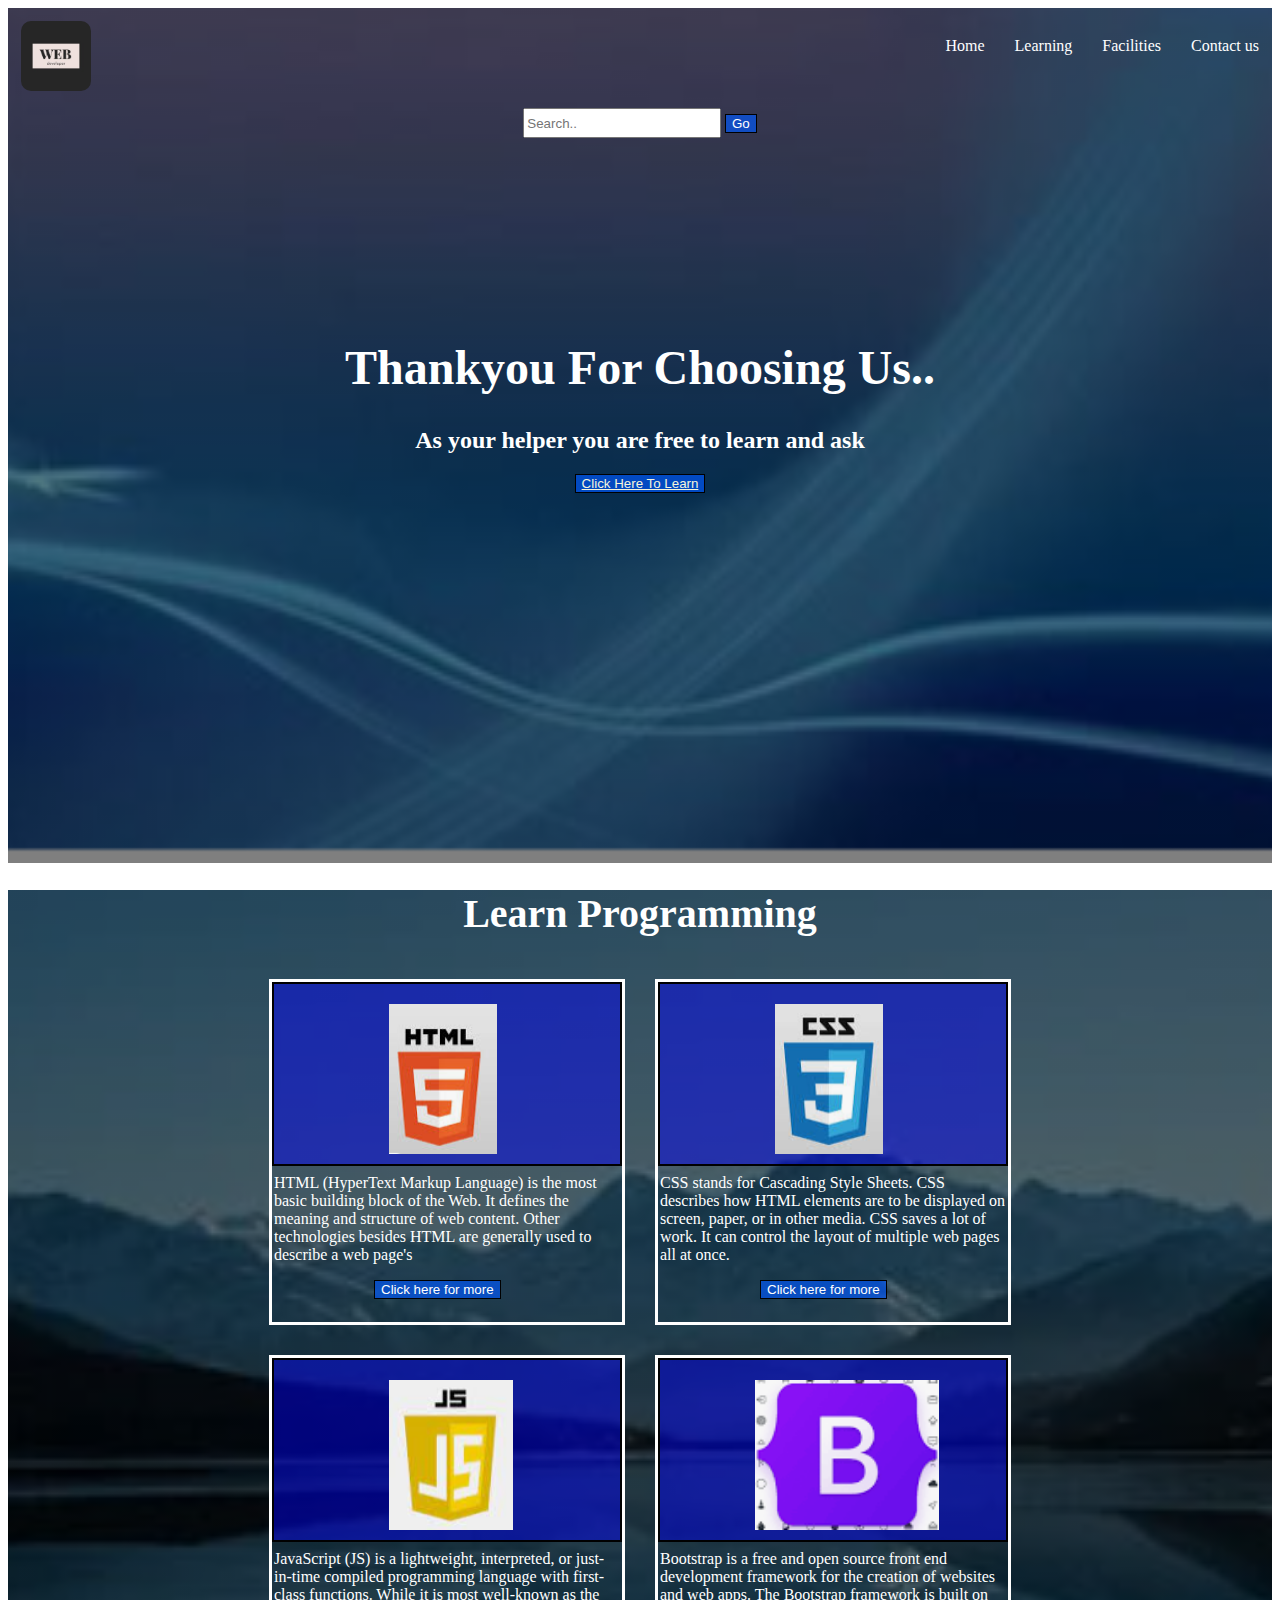
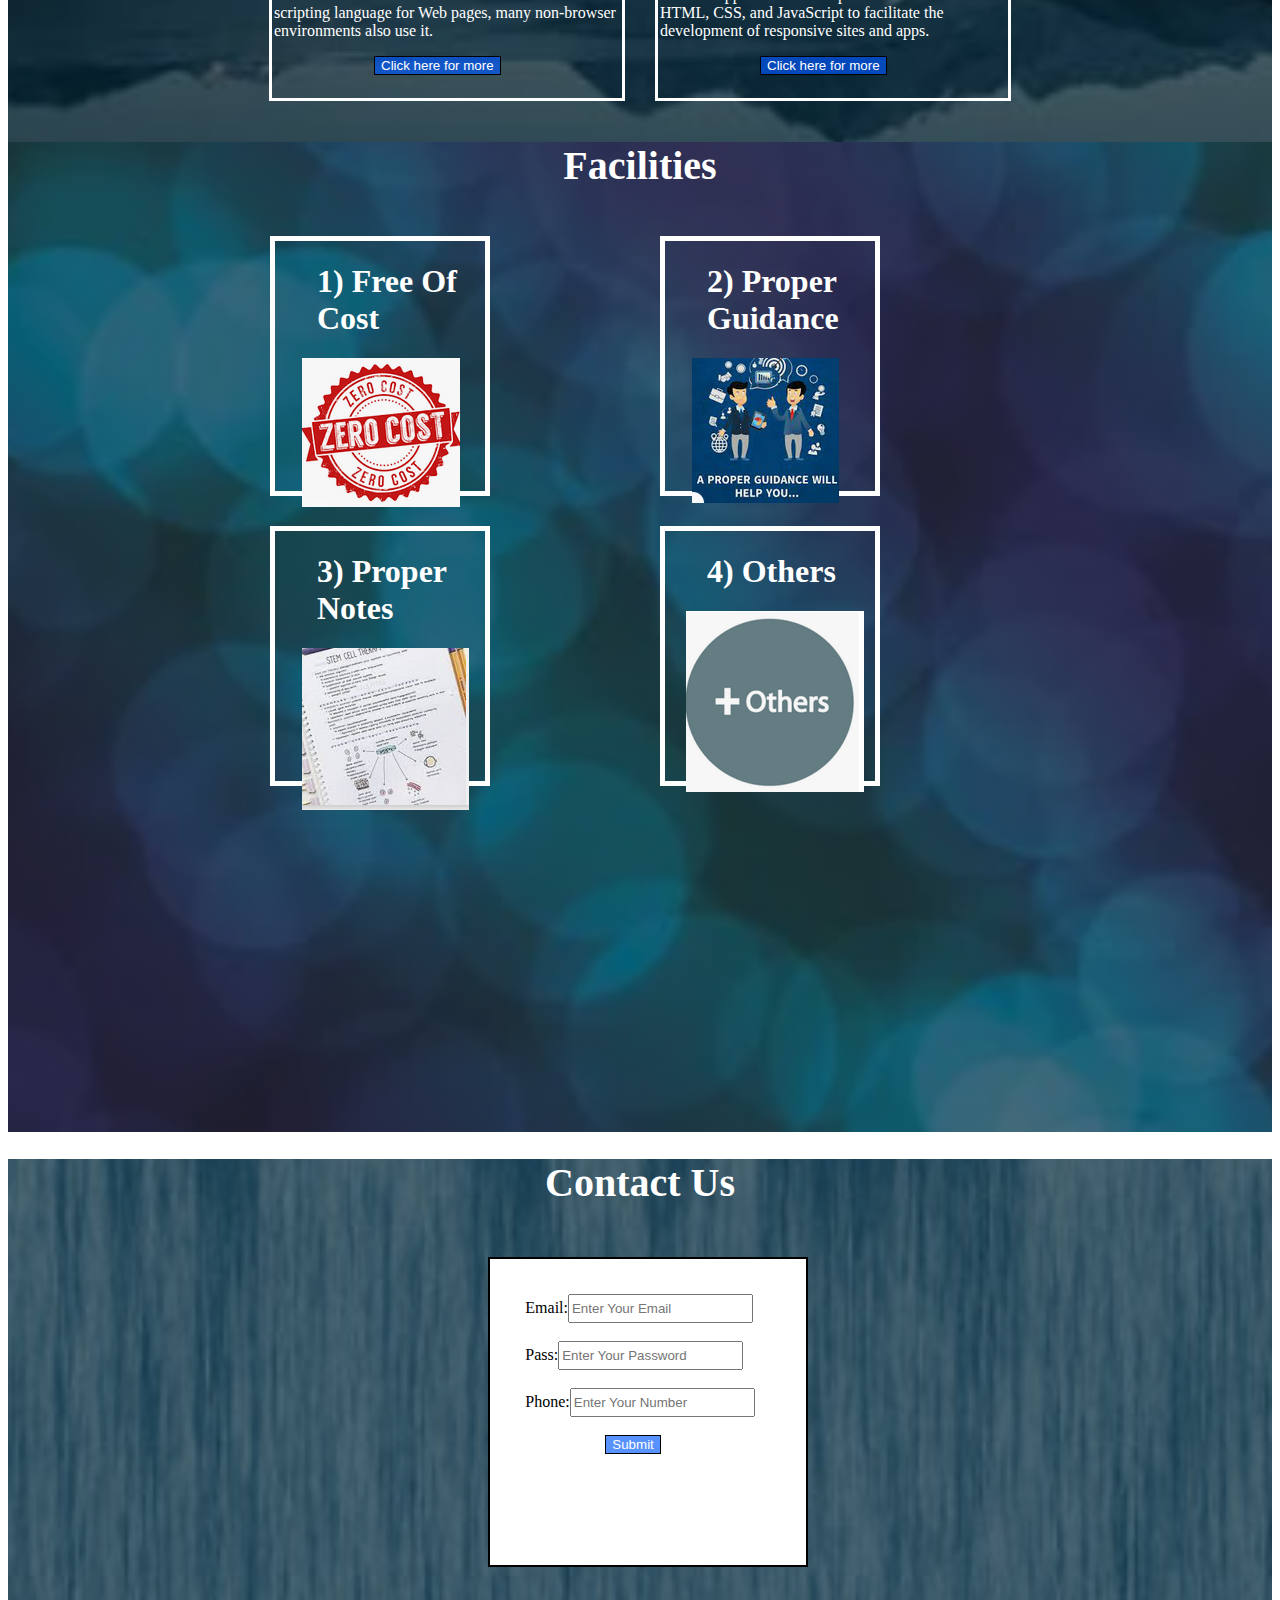
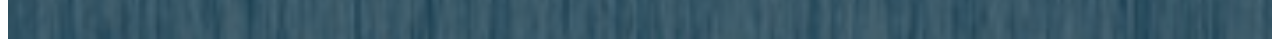
<file: Programming Info/index.html>
<!DOCTYPE html>
<html lang="en">

<head>
    <meta charset="UTF-8">
    <meta http-equiv="X-UA-Compatible" content="IE=edge">
    <meta name="viewport" content="width=device-width, initial-scale=1.0">
    <title>Document</title>
    <link rel="stylesheet" href="style.css">
    <link rel="stylesheet" href="contact.css">
    <script src="new.js"></script>
</head>

<body>
    <header>
        <img src="logo.jpg">

        <ul>
            <li class="active"><a href="#" class="active">Home</a></li>
            <li><a href="#learn" target="_blank">Learning</a></li>
            <li><a href="#facilities" target="_blank">Facilities</a></li>
            <li><a href="#contact" target="_blank">Contact us</a></li>
        </ul>
        <form id="form">
            <input type="text" placeholder="Search.." class="textbox">
            <button >Go</button>
        </form>
        <section class="para1">
            <h1 align="center">Thankyou For Choosing Us..</h1>
            <h2 align="center">As your helper you are free to learn and ask</h2>
            <div class="btn">
                <button><a href="#learn" style="color: beige;">Click Here To Learn</a></button>
            </div>
        </section>
    </header>


    <section class="background">


        <h1 id="learn" style="font-size: 2.5rem;" align="center"> Learn Programming</h1>
        <section class="container">
            <div class="card">
                <div class="card-img">
                    <img src="html.PNG" alt="" style="margin-left: 115px; margin-top: 20px; font-family: sans-serif"
                        height="150px">
                    <p> HTML (HyperText Markup Language) is the most basic building block of the Web. It defines the
                        meaning
                        and structure of web content. Other technologies besides HTML are generally used to describe a
                        web
                        page's </p>
                    <button style="margin-left: 100px;" onclick="html()">Click here for more</button>
                </div>
            </div>
            <div class="card">
                <div class="card-img">
                    <img src="css.PNG" alt="" style="margin-left: 115px; margin-top: 20px;  font-family: sans-serif"
                        height="150px">
                    <p> CSS stands for Cascading Style Sheets. CSS describes how HTML elements are to be displayed on
                        screen,
                        paper, or in other media. CSS saves a lot of work. It can control the layout of multiple web
                        pages
                        all at once.</p>

                    <button style="margin-left: 100px;" onclick="css()">Click here for more</button>
                </div>
            </div>
        </section>
        <section class="container">
            <div class="card">
                <div class="card-img">
                    <img src="java.PNG" alt="" style="margin-left: 115px; margin-top: 20px;  font-family: sans-serif"
                        height="150px">
                    <p>JavaScript (JS) is a lightweight, interpreted, or just-in-time compiled programming language with
                        first-class functions. While it is most well-known as the scripting language for Web pages, many
                        non-browser environments also use it. </p>
                    <button style="margin-left: 100px;" onclick="my2()">Click here for more</button>
                </div>
            </div>
            <div class="card">
                <div class="card-img">
                    <img src="boot.PNG" alt="" style="margin-left: 95px; margin-top: 20px;  font-family: sans-serif"
                        height="150px">
                    <p>Bootstrap is a free and open source front end development framework for the creation of websites
                        and
                        web apps. The Bootstrap framework is built on HTML, CSS, and JavaScript to facilitate the
                        development of responsive sites and apps.</p>

                    <button style="margin-left: 100px;" onclick="boot()">Click here for more</button>
                </div>
            </div>
        </section>

        <section class="facility">



            <h1 id="facilities" style="font-size: 2.5rem; color: white;" align="center">Facilities</h1>
            <section class="container2">
                <div class="free">
                    <div class="free-img">
                        <h1 style="margin-left: 20%;">1) Free Of Cost</h1>
                        <img src="cost.PNG" alt="" style="margin-left: 13%;">

                    </div>
                </div>
                <div class="free">
                    <div class="free-img">
                        <h1 style="margin-left: 20%;">2) Proper Guidance </h1>
                        <img src="guide.PNG" alt="" style="margin-left: 13%;">


                    </div>
                </div>
            </section>
            <section class="container2">
                <div class="free">
                    <div class="free-img">
                        <h1 style="margin-left: 20%;">3) Proper Notes</h1>
                        <img src="notes.PNG" alt="" style="margin-left: 13%;">

                    </div>
                </div>
                <div class="free">
                    <div class="free-img">
                        <h1 style="margin-left: 20%;">4) Others </h1>
                        <img src="other.PNG" alt="" style="margin-left: 10%;">


                    </div>
                </div>
            </section>



        </section>



        <section class="contact6">




            <h1 style="font-size: 2.5rem;" align="center" id="contact">Contact Us</h1>
            <section class="container1">
                <div class="con">
                    Email:<input type="text" placeholder="Enter Your Email" style="height:23px ;"><br><br>

                    Pass:<input type="text" placeholder="Enter Your Password" style="height:23px ;"><br><br>

                    Phone:<input type="text" placeholder="Enter Your Number" style="height:23px ;"><br><br>

                    <button style="margin-left: 80px; " onclick="my()">Submit</button>
                </div>
            </section>





        </section>








    </section>






    <script>
        function my() {
            alert("Thank You");
        }

    </script>

</body>

</html>
</file>
<file: Programming Info/style.css>
header {
    background-image: linear-gradient(rgba(0, 0, 0, 0.5), rgba(0, 0, 0, 0.5)), url(back.PNG);
    background-size: cover;
    height: 95vh;
}

header img {
    height: 70px;
    border: 1px;
    border-radius: 10px;
    margin: 13px;
}

ul {
    float: right;

}

ul li {
    display: inline-block;
    padding: 13px;


}

ul li a {
    color: white;
    text-decoration: none;
}

ul li a:hover {
    color: blue;
}

header form {
    text-align: center;
    height: 200px;
}

header h1 {
    color: white;
    font-size: 3rem;

}

header h2 {
    color: white;
}

.img1 {
    margin-left: auto;
    margin-right: auto;
}

.btn {
    text-align: center;
}

.para {
    margin-bottom: 800px;
}

.textbox {
    width: 15%;
    height: 12%;

}

.container {
    display: flex;
    justify-content: center;
}

.card {
    width: 350px;
    height: 340px;

    margin: 15px;
    border: 3px solid white;
}

.card-img {
    height: 180px;
    margin-bottom: 20px;
    border: 2px solid black;
    background-color: rgba(0, 0, 255, 0.459)
}

button {
    background-color: rgba(0, 89, 255, 0.658);
    border: 1px solid black;
    color: white;
}

.container2 {
    display: flex;
    justify-content: center;
}

.free {
    width: 350px;
    height: 250px;
    margin: 20px;
}

.contactform {
    margin-left: 50%;
}

.background {
    background-image: linear-gradient(rgba(0, 0, 0, 0.5), rgba(0, 0, 0, 0.5)), url(back4.PNG);
    background-size: cover;
    height: 127vh;

}

.background p {
    color: white;
}
h1{
    color: white;
}
.facility{
    background-image: linear-gradient(rgba(0, 0, 0, 0.5), rgba(0, 0, 0, 0.5)), url(back5.PNG);
    background-size: cover;
    height: 110vh;
}
.free-img{
    border: 5px solid white;
    width: 60%;
    height: 100%;
    
}
.contact6{
    background-image: linear-gradient(rgba(0, 0, 0, 0.5), rgba(0, 0, 0, 0.5)), url(back6.PNG);
    background-size: cover;
    height: 42%;
  
}
.con{
    color: black;
    font-weight: 500;
}
.container1{
    background-color: white;
}
</file>
<file: Programming Info/contact.css>
.container1{
    border: 2px solid black;
    width: 25%;
    height: 34vh;
    margin-left: 38%;
    margin-top: 4%;
}
.con{
    padding: 35px;

}
.container5{
    border: 2px solid black;
    width: 25%;
    height: 34vh;
    margin-left: 38%;
    margin-top: 15%;
}
.con{
    padding: 35px;

}
</file>
